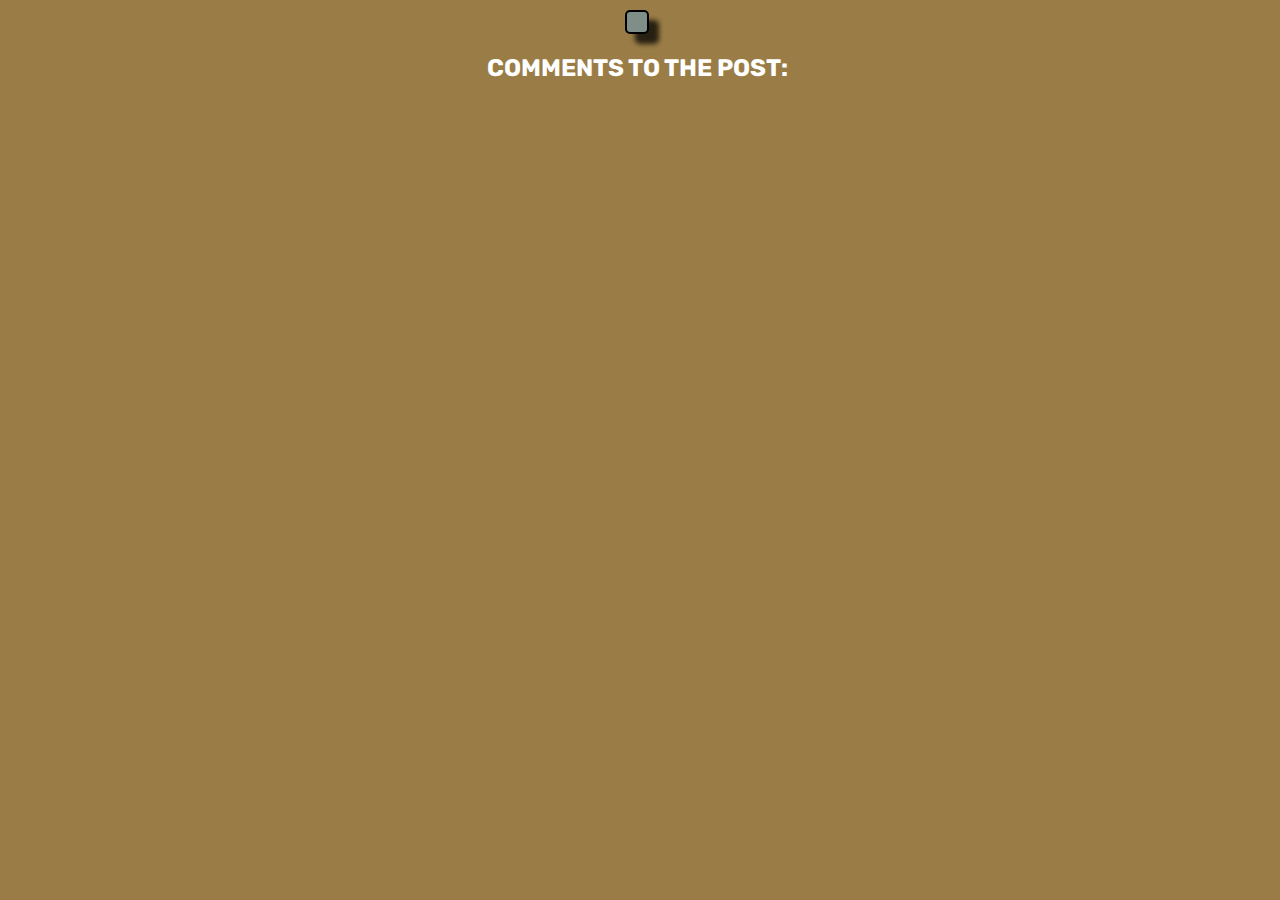
<file: post-details.html>
<!doctype html>
<html lang="en">
<head>
    <meta charset="UTF-8">
    <meta name="viewport"
          content="width=device-width, user-scalable=no, initial-scale=1.0, maximum-scale=1.0, minimum-scale=1.0">
    <meta http-equiv="X-UA-Compatible" content="ie=edge">
    <link rel="preconnect" href="https://fonts.googleapis.com">
    <link rel="preconnect" href="https://fonts.gstatic.com" crossorigin>
    <link href="https://fonts.googleapis.com/css2?family=Inter:wght@400;700&family=Montserrat:wght@400;600;700&family=Open+Sans&family=Raleway:ital,wght@0,500;0,700;1,500;1,700&family=Roboto&family=Rubik:wght@400;700&display=swap" rel="stylesheet">
    <link rel="stylesheet" href="style.css">
    <title>Page 3</title>
</head>
<body>

<div class="main_block3">
    <div class="postInfo"></div>
    <h2>COMMENTS TO THE POST:</h2>
    <div class="commentInfo"></div>
</div>
<script>
    let url= new URL(location.href);
    let postJSON=url.searchParams.get('USER_ID');
    let post=JSON.parse(postJSON);

    let mainDivCommentInfo=document.querySelector('.commentInfo')
    let mainDivPostInfo=document.querySelector('.postInfo')
        for (const key in post) {
            let divPostDetails=document.createElement('div');
            mainDivPostInfo.appendChild(divPostDetails);
            divPostDetails.innerText=`${key}:  ${post[key]}`;
        }
    fetch(`https://jsonplaceholder.typicode.com/posts/${post.id}/comments`)
        .then(value => value.json())
        .then(comments=>{
            for (const comment of comments) {
                let divComment=document.createElement('div');
                divComment.classList.add('divComment')
                mainDivCommentInfo.appendChild(divComment);

                for (const key in comment) {
                    let divCommentInfo=document.createElement('div');
                    divComment.appendChild(divCommentInfo);
                    divCommentInfo.innerText=`${key} : ${comment[key]}`;
                }
            }
        })
</script>
</body>
</html>
</file>
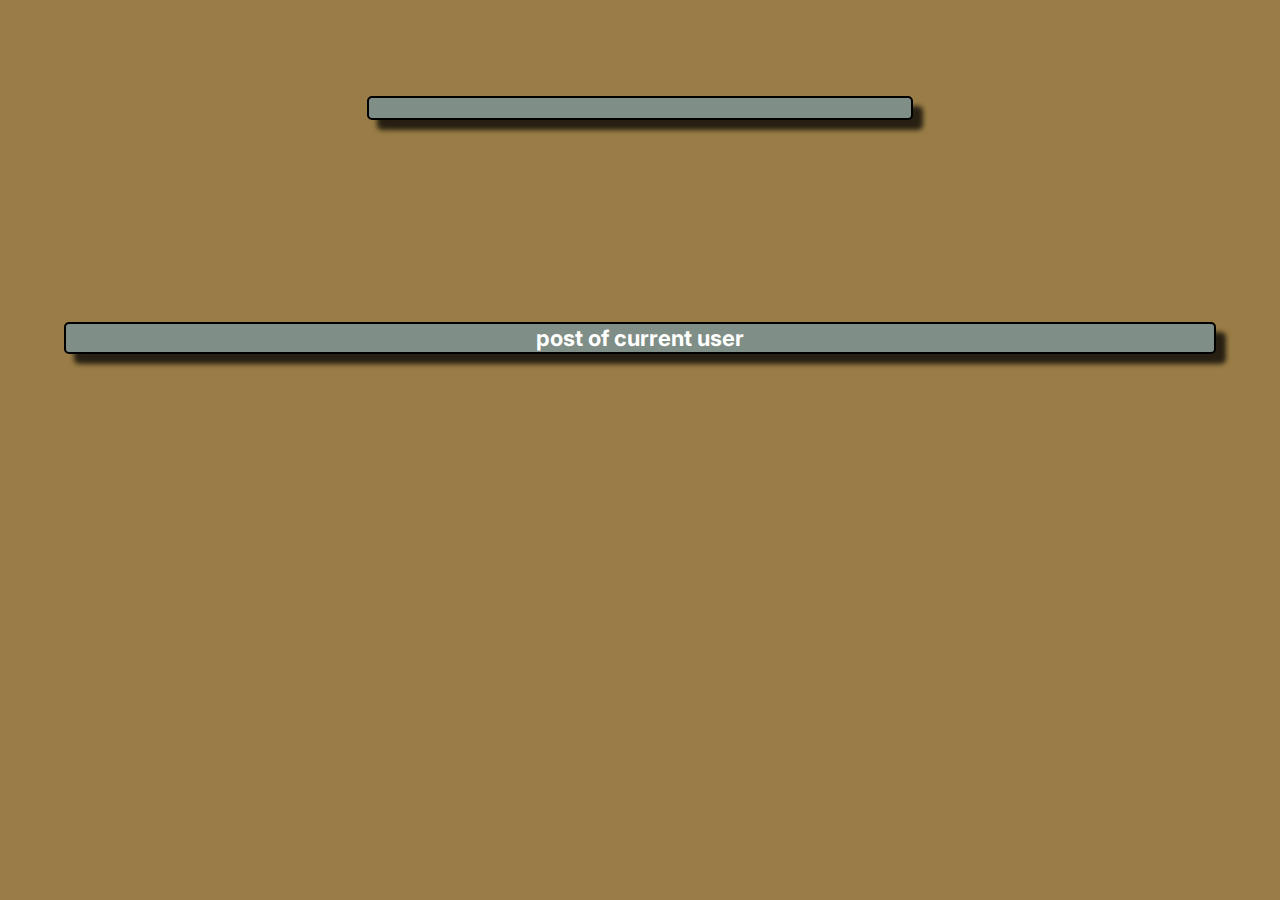
<file: user-details.html>
<!doctype html>
<html lang="en">
<head>
    <meta charset="UTF-8">
    <meta name="viewport"
          content="width=device-width, user-scalable=no, initial-scale=1.0, maximum-scale=1.0, minimum-scale=1.0">
    <meta http-equiv="X-UA-Compatible" content="ie=edge">
    <link rel="preconnect" href="https://fonts.googleapis.com">
    <link rel="preconnect" href="https://fonts.gstatic.com" crossorigin>
    <link href="https://fonts.googleapis.com/css2?family=Inter:wght@400;700&family=Montserrat:wght@400;600;700&family=Open+Sans&family=Raleway:ital,wght@0,500;0,700;1,500;1,700&family=Roboto&family=Rubik:wght@400;700&display=swap" rel="stylesheet">
    <link rel="stylesheet" href="style.css">
    <title>Page 2</title>
</head>
<body>
<div class="main_block2">
    <div id="user_details"></div>
</div>

<script>
    let url= new URL(location.href);
    let userJSON=url.searchParams.get('id');
    let user=JSON.parse(userJSON);

    let mainDiv=document.querySelector('.main_block2')
    let divMainDetails=document.getElementById('user_details');
    function iterator (obj){
        for (const key in obj) {
            let divDetails=document.createElement('div');
            divMainDetails.appendChild(divDetails);
            divDetails.innerText=`${key}: ${obj[key]}`;
            if (typeof obj[key]==='object'){
                divDetails.innerText=`${key}:`
                iterator(obj[key])
            }
        }
    }
    iterator(user);

    let butPostUser=document.createElement('button');
    butPostUser.classList.add('buttonTitlePostOfCurrentUser')
    butPostUser.innerText="post of current user";
    mainDiv.appendChild(butPostUser);
    butPostUser.addEventListener('click', ()=>{

    let divPostsTitles = document.createElement('div');
        divPostsTitles.classList.add('postsTitles')
        document.body.appendChild(divPostsTitles);

    fetch(`https://jsonplaceholder.typicode.com/users/${user.id}/posts`)
        .then(value => value.json())
        .then((posts)=>{
            for (const post of posts) {
                butPostUser.setAttribute('disabled', 'disabled')
                butPostUser.innerText="no more posts"

                let shortTitle=document.createElement('div')
                shortTitle.classList.add('shortTitle');
                divPostsTitles.appendChild(shortTitle)

                for (const key in post) {
                    if (key==='title'){
                        let divPost=document.createElement('div');
                        divPost.classList.add('title')
                        divPost.innerText=`TITLE:  "${post['title']}"`;

                        let butPostDetail=document.createElement('button');
                        butPostDetail.classList.add('butPostDetail')

                        butPostDetail.innerText='more...';
                        butPostDetail.addEventListener('click',()=>{
                            document.location.href=`post-details.html?USER_ID=` + JSON.stringify(post)
                        })
                        shortTitle.append(divPost, butPostDetail);
                    }
                }
            }
        })
    })
</script>
</body>
</html>
</file>
<file: style.css>
body{
    width: 100%;
    margin: 0;
    background-color: #9a7d46;
}

/*----------page1 index----------*/
.main_block{
    width: 100%;
    height: 700px;
    display: flex;
    flex-wrap: wrap;
    justify-content: space-around;
    align-items: center;
}
.user_block{
    background-color: #7f8e86;
    border: 2px solid black;
    border-radius: 5px;
    box-shadow: 10px 10px 5px 0 rgba(0,0,0,0.75);
    width: 40%;
    height: 100px;
    font-family: 'Rubik', sans-serif;;
    display: flex;
    justify-content: center;
    align-items: center;
    flex-direction: column;
}
.userNameDiv{
    font-family: 'Rubik', sans-serif;
    color: #2b2d30;
    font-size: 20px;
    font-weight: bold;
}
.user_link{
    text-decoration: none;
    font-family: 'Rubik', sans-serif;
    color: white;
    font-size: 20px;
    font-weight: bold;
}
.user_link:hover{
    color: #625b43;
    cursor: pointer;
}

/*----------page2 user-details----------*/

.main_block2{
    width: 100%;
    height: 450px;
    display: flex;
    justify-content: space-around;
    align-items: center;
    flex-direction: column;
}
#user_details{
    width: 40%;
    font-family: 'Raleway', sans-serif;
    font-size: 18px;
    display: flex;
    flex-wrap: wrap;
    justify-content: space-around;
    /*align-items: center;*/
    flex-direction: column;
    background-color: #7f8e86;
    border: 2px solid black;
    border-radius: 5px;
    box-shadow: 10px 10px 5px 0 rgba(0,0,0,0.75);
    padding: 10px 0 10px 30px;
}
.buttonTitlePostOfCurrentUser{
    width: 90%;
    background-color: #7f8e86;
    border: 2px solid black;
    border-radius: 5px;
    box-shadow: 10px 10px 5px 0 rgba(0,0,0,0.75);
    text-decoration: none;
    font-family: 'Inter', sans-serif;
    color: white;
    font-size: 22px;
    font-weight: bold;
    margin-top: 10px;
}
.buttonTitlePostOfCurrentUser:hover{
    background-color: #46574e;
    cursor: pointer;
}
.postsTitles{
    /*background-color: #46574e;*/
    width: 100%;
    display: flex;
    flex-wrap: wrap;
    justify-content: space-around;
    align-items: center;
}
.shortTitle{
    width: 18%;
    height: 80px;
    margin: 10px 0;
    background-color: #7f8e86;
    border: 2px solid black;
    border-radius: 5px;
    box-shadow: 10px 10px 5px 0 rgba(0,0,0,0.75);
    display: flex;
    align-items: flex-start;
    justify-content: space-between;
    flex-direction: column;
}

.title{
    font-family: 'Raleway', sans-serif;
    font-size: 14px;
    font-style: italic;
    color: darkslategrey;
    padding: 5px 0 0 5px;
    /*згортає коли більше ніж два рядки*/
    text-overflow: ellipsis;
    overflow: hidden;
    display: -webkit-box;
    -webkit-line-clamp: 2;
    -webkit-box-orient: vertical;
    white-space: normal;
}
.butPostDetail{
    width: 22%;
    background-color: #a9beb4;
    border: none;
    text-decoration: none;
    margin: 0 0 5px 70% ;
    border-radius: 3px;
    font-family: 'Rubik', sans-serif;

}
.butPostDetail:hover{
    background-color: #46574e;
    cursor: pointer;
    border-radius: 3px;
}

/*----------page3 post-details----------*/
h2{
    font-family: 'Rubik', sans-serif;
    color: white;
}
.main_block3{
    width: 98%;
    /*height: 500px;*/
    display: flex;
    justify-content: space-around;
    align-items: center;
    flex-direction: column;
    padding: 10px;
}
.postInfo{
    /*width: 60%;*/
    font-family: 'Roboto', sans-serif;
    font-size: 18px;
    display: flex;
    flex-wrap: wrap;
    justify-content: space-around;
    flex-direction: column;
    background-color: #7f8e86;
    border: 2px solid black;
    border-radius: 5px;
    box-shadow: 10px 10px 5px 0 rgba(0,0,0,0.75);
    padding: 10px;
}
.commentInfo{
    width: 100%;
    display: flex;
    flex-wrap: wrap;
}
.divComment{
    width: 22%;
    margin: 0.8%;
    background-color: #7f8e86;
    border: 2px solid black;
    border-radius: 5px;
    box-shadow: 10px 10px 5px 0 rgba(0,0,0,0.75);
    padding: 5px;
    font-family: 'Inter', sans-serif;
    font-style: italic;
    font-size: 14px;
}
</file>
